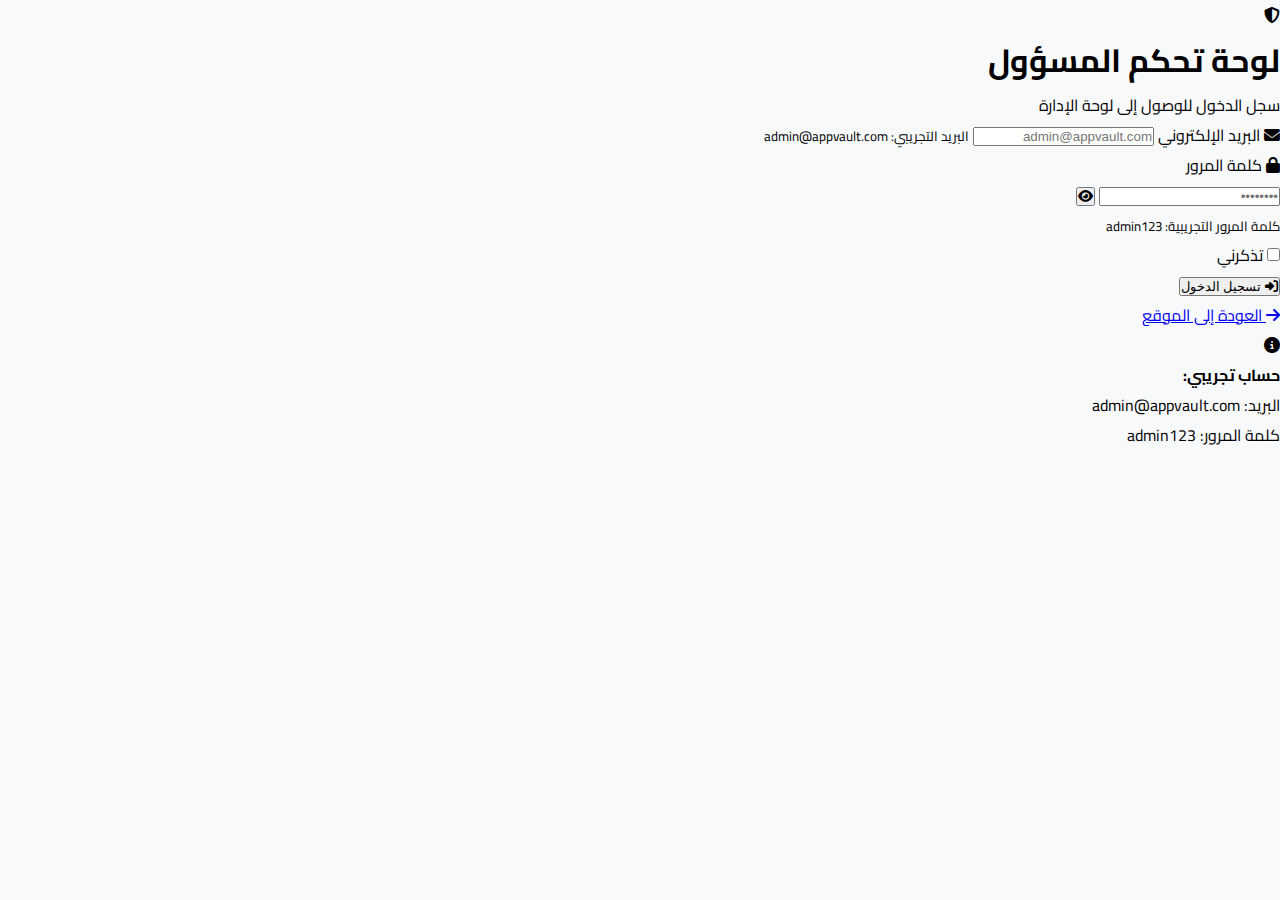
<file: admin-login.html>
<!DOCTYPE html>
<html lang="ar" dir="rtl">
<head>
    <meta charset="UTF-8">
    <meta name="viewport" content="width=device-width, initial-scale=1.0">
    <title>تسجيل دخول المسؤول - AppVault</title>
    <link rel="stylesheet" href="css/style.css">
    <link rel="stylesheet" href="https://cdnjs.cloudflare.com/ajax/libs/font-awesome/6.4.0/css/all.min.css">
    <link href="https://fonts.googleapis.com/css2?family=Cairo:wght@300;400;500;600;700;800&display=swap" rel="stylesheet">
</head>
<body class="admin-body">
    <div class="admin-login-container">
        <div class="admin-login-card">
            <div class="admin-login-header">
                <div class="logo-large">
                    <i class="fas fa-shield-alt"></i>
                </div>
                <h1>لوحة تحكم المسؤول</h1>
                <p>سجل الدخول للوصول إلى لوحة الإدارة</p>
            </div>
            
            <form onsubmit="handleAdminLogin(event)" id="adminLoginForm">
                <div class="form-group">
                    <label><i class="fas fa-envelope"></i> البريد الإلكتروني</label>
                    <input type="email" id="adminEmail" placeholder="admin@appvault.com" required>
                    <small class="hint">البريد التجريبي: admin@appvault.com</small>
                </div>
                
                <div class="form-group">
                    <label><i class="fas fa-lock"></i> كلمة المرور</label>
                    <div class="password-input">
                        <input type="password" id="adminPassword" placeholder="••••••••" required>
                        <button type="button" class="toggle-password" onclick="toggleAdminPassword()">
                            <i class="fas fa-eye"></i>
                        </button>
                    </div>
                    <small class="hint">كلمة المرور التجريبية: admin123</small>
                </div>

                <div class="form-options">
                    <label class="checkbox-label">
                        <input type="checkbox" id="adminRememberMe">
                        <span>تذكرني</span>
                    </label>
                </div>

                <button type="submit" class="btn-primary btn-block">
                    <i class="fas fa-sign-in-alt"></i>
                    تسجيل الدخول
                </button>
            </form>

            <div class="admin-login-footer">
                <a href="index.html"><i class="fas fa-arrow-right"></i> العودة إلى الموقع</a>
            </div>

            <div class="demo-info">
                <i class="fas fa-info-circle"></i>
                <p><strong>حساب تجريبي:</strong></p>
                <p>البريد: admin@appvault.com</p>
                <p>كلمة المرور: admin123</p>
            </div>
        </div>
    </div>

    <script src="js/admin-auth.js"></script>
</body>
</html>
</file>
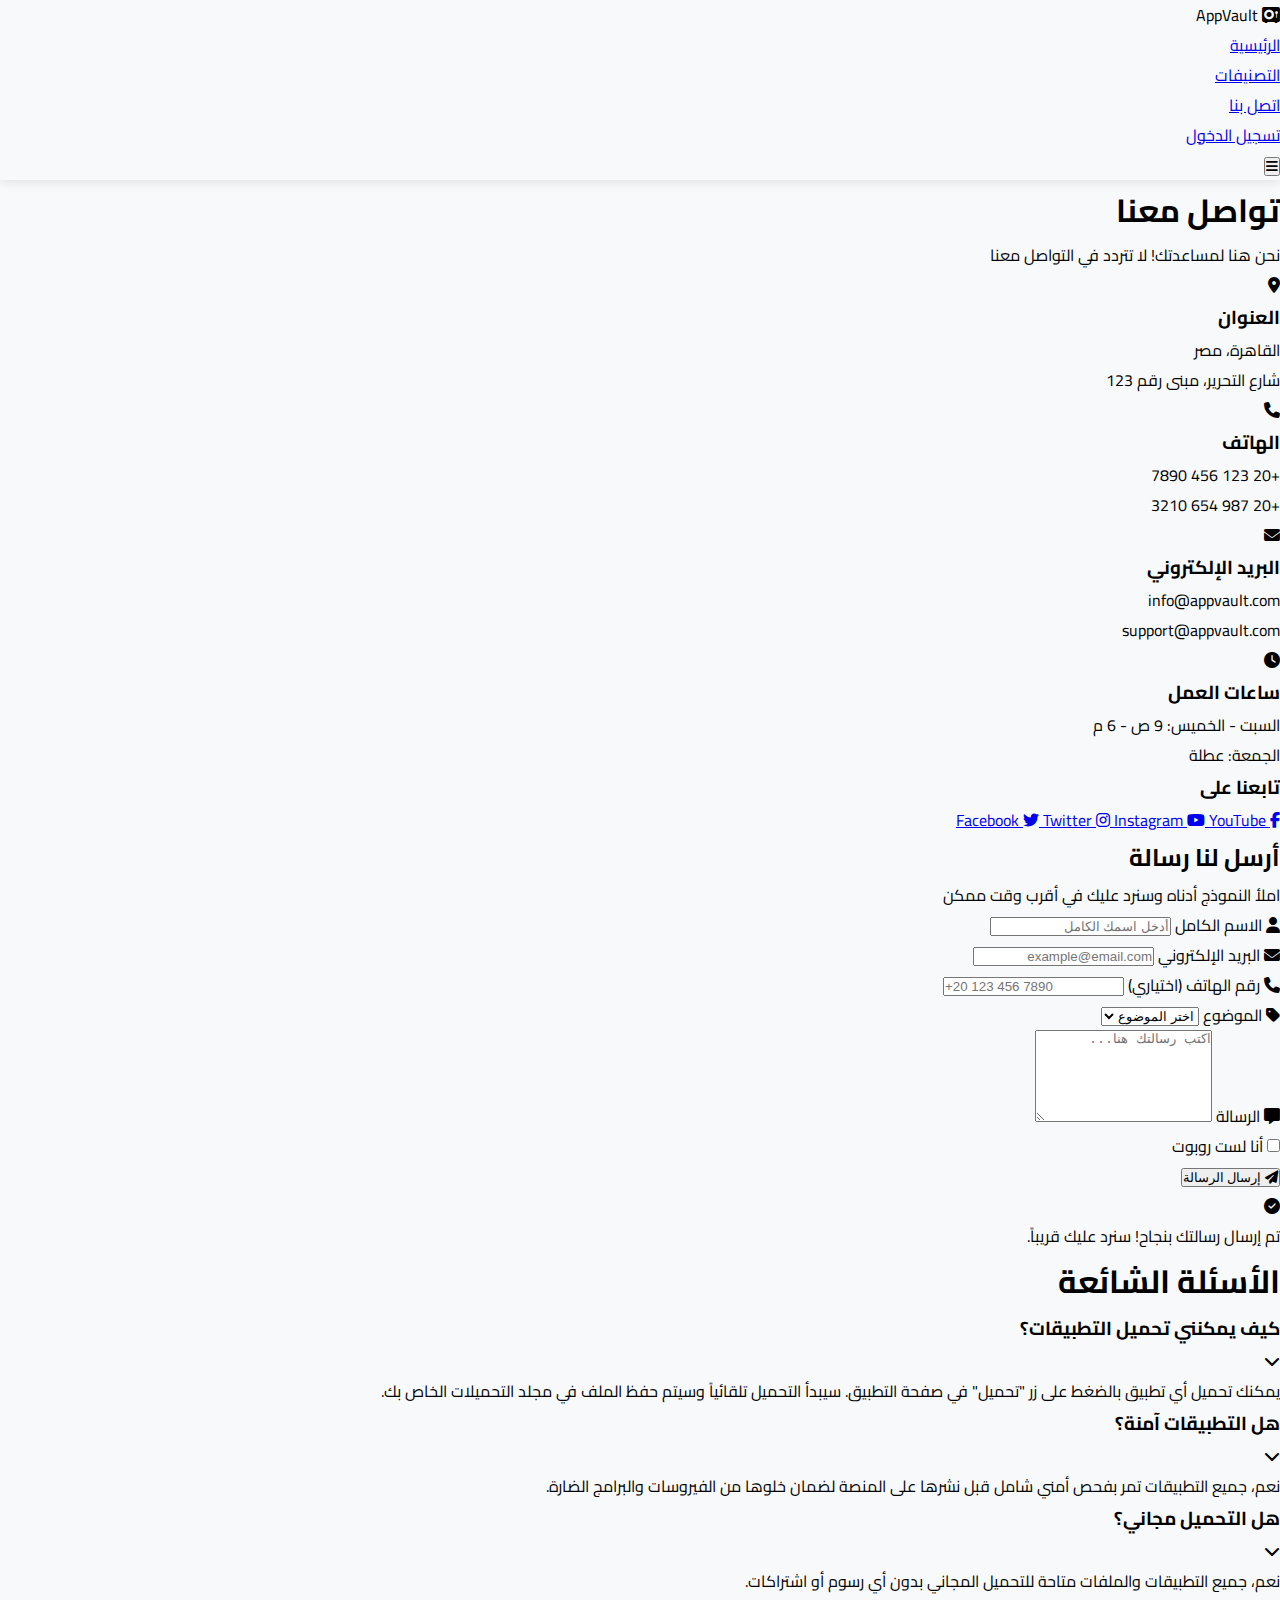
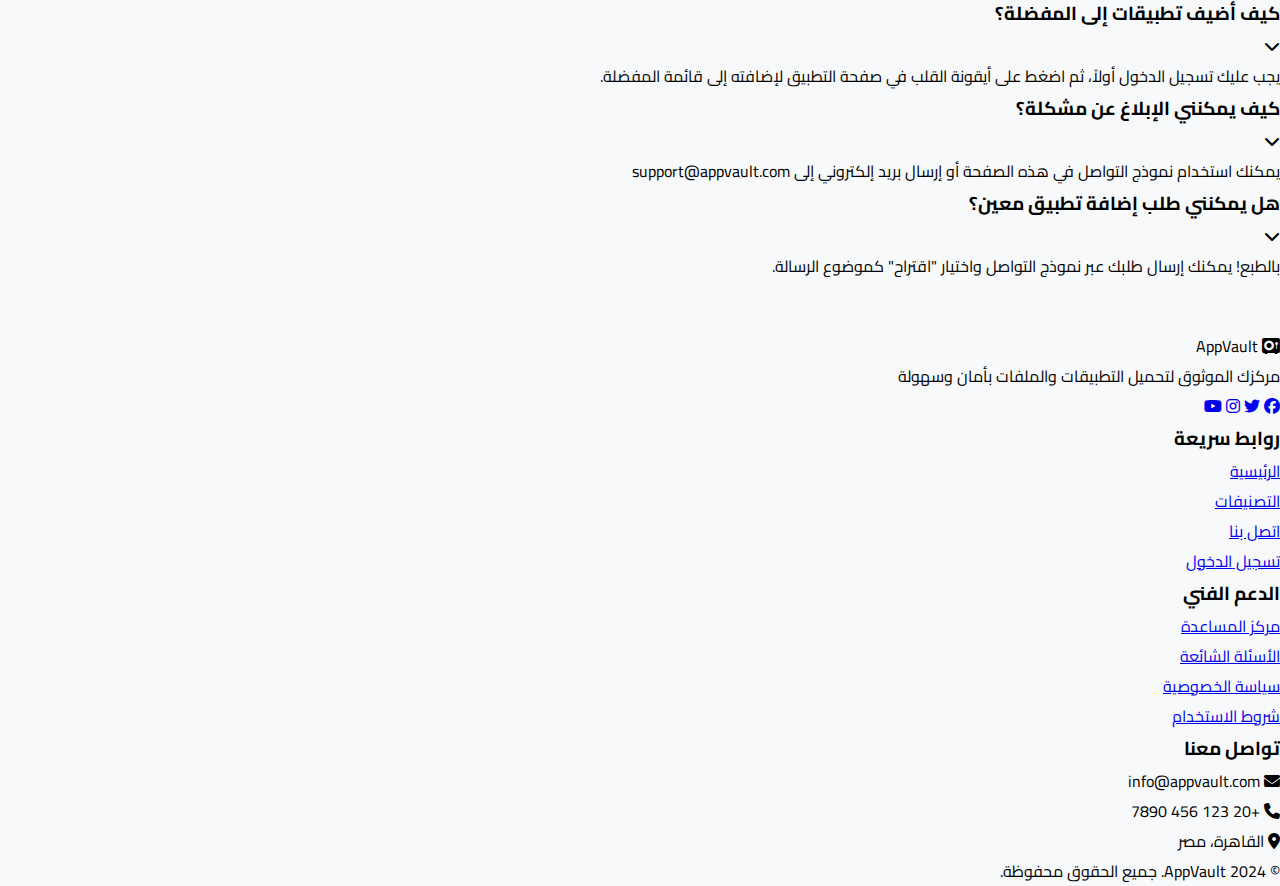
<file: contact.html>
<!DOCTYPE html>
<html lang="ar" dir="rtl">
<head>
    <meta charset="UTF-8">
    <meta name="viewport" content="width=device-width, initial-scale=1.0">
    <title>اتصل بنا - AppVault</title>
    <link rel="stylesheet" href="css/style.css">
    <link rel="stylesheet" href="https://cdnjs.cloudflare.com/ajax/libs/font-awesome/6.4.0/css/all.min.css">
    <link href="https://fonts.googleapis.com/css2?family=Cairo:wght@300;400;500;600;700;800&display=swap" rel="stylesheet">
</head>
<body>
    <!-- Header -->
    <header class="header">
        <nav class="navbar">
            <div class="container">
                <div class="nav-wrapper">
                    <div class="logo">
                        <i class="fas fa-vault"></i>
                        <span>AppVault</span>
                    </div>
                    <ul class="nav-menu" id="navMenu">
                        <li><a href="index.html">الرئيسية</a></li>
                        <li><a href="index.html#categories">التصنيفات</a></li>
                        <li><a href="contact.html" class="active">اتصل بنا</a></li>
                        <li><a href="login.html">تسجيل الدخول</a></li>
                    </ul>
                    <button class="mobile-menu-btn" id="mobileMenuBtn">
                        <i class="fas fa-bars"></i>
                    </button>
                </div>
            </div>
        </nav>
    </header>

    <!-- Contact Hero -->
    <section class="contact-hero">
        <div class="container">
            <h1>تواصل معنا</h1>
            <p>نحن هنا لمساعدتك! لا تتردد في التواصل معنا</p>
        </div>
    </section>

    <!-- Contact Section -->
    <section class="contact-section">
        <div class="container">
            <div class="contact-container">
                <!-- Contact Info -->
                <div class="contact-info-section">
                    <div class="contact-info-card">
                        <i class="fas fa-map-marker-alt"></i>
                        <h3>العنوان</h3>
                        <p>القاهرة، مصر<br>شارع التحرير، مبنى رقم 123</p>
                    </div>
                    <div class="contact-info-card">
                        <i class="fas fa-phone"></i>
                        <h3>الهاتف</h3>
                        <p>+20 123 456 7890<br>+20 987 654 3210</p>
                    </div>
                    <div class="contact-info-card">
                        <i class="fas fa-envelope"></i>
                        <h3>البريد الإلكتروني</h3>
                        <p>info@appvault.com<br>support@appvault.com</p>
                    </div>
                    <div class="contact-info-card">
                        <i class="fas fa-clock"></i>
                        <h3>ساعات العمل</h3>
                        <p>السبت - الخميس: 9 ص - 6 م<br>الجمعة: عطلة</p>
                    </div>
                    <div class="social-section">
                        <h3>تابعنا على</h3>
                        <div class="social-links-large">
                            <a href="#" class="social-btn facebook">
                                <i class="fab fa-facebook-f"></i>
                                <span>Facebook</span>
                            </a>
                            <a href="#" class="social-btn twitter">
                                <i class="fab fa-twitter"></i>
                                <span>Twitter</span>
                            </a>
                            <a href="#" class="social-btn instagram">
                                <i class="fab fa-instagram"></i>
                                <span>Instagram</span>
                            </a>
                            <a href="#" class="social-btn youtube">
                                <i class="fab fa-youtube"></i>
                                <span>YouTube</span>
                            </a>
                        </div>
                    </div>
                </div>

                <!-- Contact Form -->
                <div class="contact-form-section">
                    <h2>أرسل لنا رسالة</h2>
                    <p>املأ النموذج أدناه وسنرد عليك في أقرب وقت ممكن</p>
                    <form onsubmit="handleContactForm(event)" id="contactForm">
                        <div class="form-row">
                            <div class="form-group">
                                <label><i class="fas fa-user"></i> الاسم الكامل</label>
                                <input type="text" id="contactName" placeholder="أدخل اسمك الكامل" required>
                            </div>
                            <div class="form-group">
                                <label><i class="fas fa-envelope"></i> البريد الإلكتروني</label>
                                <input type="email" id="contactEmail" placeholder="example@email.com" required>
                            </div>
                        </div>
                        <div class="form-row">
                            <div class="form-group">
                                <label><i class="fas fa-phone"></i> رقم الهاتف (اختياري)</label>
                                <input type="tel" id="contactPhone" placeholder="+20 123 456 7890">
                            </div>
                            <div class="form-group">
                                <label><i class="fas fa-tag"></i> الموضوع</label>
                                <select id="contactSubject" required>
                                    <option value="">اختر الموضوع</option>
                                    <option value="support">الدعم الفني</option>
                                    <option value="suggestion">اقتراح</option>
                                    <option value="complaint">شكوى</option>
                                    <option value="partnership">شراكة</option>
                                    <option value="other">أخرى</option>
                                </select>
                            </div>
                        </div>
                        <div class="form-group">
                            <label><i class="fas fa-message"></i> الرسالة</label>
                            <textarea id="contactMessage" rows="6" placeholder="اكتب رسالتك هنا..." required></textarea>
                        </div>
                        
                        <!-- CAPTCHA -->
                        <div class="captcha-section">
                            <label class="checkbox-label">
                                <input type="checkbox" id="captcha" required>
                                <span>أنا لست روبوت</span>
                            </label>
                        </div>

                        <button type="submit" class="btn-primary btn-block">
                            <i class="fas fa-paper-plane"></i>
                            إرسال الرسالة
                        </button>
                    </form>
                    <div class="success-message" id="successMessage">
                        <i class="fas fa-check-circle"></i>
                        <p>تم إرسال رسالتك بنجاح! سنرد عليك قريباً.</p>
                    </div>
                </div>
            </div>
        </div>
    </section>

    <!-- FAQ Section -->
    <section class="faq-section">
        <div class="container">
            <h2 class="section-title">الأسئلة الشائعة</h2>
            <div class="faq-grid">
                <div class="faq-item">
                    <div class="faq-question" onclick="toggleFaq(this)">
                        <h3>كيف يمكنني تحميل التطبيقات؟</h3>
                        <i class="fas fa-chevron-down"></i>
                    </div>
                    <div class="faq-answer">
                        <p>يمكنك تحميل أي تطبيق بالضغط على زر "تحميل" في صفحة التطبيق. سيبدأ التحميل تلقائياً وسيتم حفظ الملف في مجلد التحميلات الخاص بك.</p>
                    </div>
                </div>
                <div class="faq-item">
                    <div class="faq-question" onclick="toggleFaq(this)">
                        <h3>هل التطبيقات آمنة؟</h3>
                        <i class="fas fa-chevron-down"></i>
                    </div>
                    <div class="faq-answer">
                        <p>نعم، جميع التطبيقات تمر بفحص أمني شامل قبل نشرها على المنصة لضمان خلوها من الفيروسات والبرامج الضارة.</p>
                    </div>
                </div>
                <div class="faq-item">
                    <div class="faq-question" onclick="toggleFaq(this)">
                        <h3>هل التحميل مجاني؟</h3>
                        <i class="fas fa-chevron-down"></i>
                    </div>
                    <div class="faq-answer">
                        <p>نعم، جميع التطبيقات والملفات متاحة للتحميل المجاني بدون أي رسوم أو اشتراكات.</p>
                    </div>
                </div>
                <div class="faq-item">
                    <div class="faq-question" onclick="toggleFaq(this)">
                        <h3>كيف أضيف تطبيقات إلى المفضلة؟</h3>
                        <i class="fas fa-chevron-down"></i>
                    </div>
                    <div class="faq-answer">
                        <p>يجب عليك تسجيل الدخول أولاً، ثم اضغط على أيقونة القلب في صفحة التطبيق لإضافته إلى قائمة المفضلة.</p>
                    </div>
                </div>
                <div class="faq-item">
                    <div class="faq-question" onclick="toggleFaq(this)">
                        <h3>كيف يمكنني الإبلاغ عن مشكلة؟</h3>
                        <i class="fas fa-chevron-down"></i>
                    </div>
                    <div class="faq-answer">
                        <p>يمكنك استخدام نموذج التواصل في هذه الصفحة أو إرسال بريد إلكتروني إلى support@appvault.com</p>
                    </div>
                </div>
                <div class="faq-item">
                    <div class="faq-question" onclick="toggleFaq(this)">
                        <h3>هل يمكنني طلب إضافة تطبيق معين؟</h3>
                        <i class="fas fa-chevron-down"></i>
                    </div>
                    <div class="faq-answer">
                        <p>بالطبع! يمكنك إرسال طلبك عبر نموذج التواصل واختيار "اقتراح" كموضوع الرسالة.</p>
                    </div>
                </div>
            </div>
        </div>
    </section>

    <!-- Footer -->
    <footer class="footer">
        <div class="container">
            <div class="footer-content">
                <div class="footer-section">
                    <div class="logo">
                        <i class="fas fa-vault"></i>
                        <span>AppVault</span>
                    </div>
                    <p>مركزك الموثوق لتحميل التطبيقات والملفات بأمان وسهولة</p>
                    <div class="social-links">
                        <a href="#"><i class="fab fa-facebook"></i></a>
                        <a href="#"><i class="fab fa-twitter"></i></a>
                        <a href="#"><i class="fab fa-instagram"></i></a>
                        <a href="#"><i class="fab fa-youtube"></i></a>
                    </div>
                </div>
                <div class="footer-section">
                    <h3>روابط سريعة</h3>
                    <ul>
                        <li><a href="index.html">الرئيسية</a></li>
                        <li><a href="index.html#categories">التصنيفات</a></li>
                        <li><a href="contact.html">اتصل بنا</a></li>
                        <li><a href="login.html">تسجيل الدخول</a></li>
                    </ul>
                </div>
                <div class="footer-section">
                    <h3>الدعم الفني</h3>
                    <ul>
                        <li><a href="contact.html">مركز المساعدة</a></li>
                        <li><a href="#">الأسئلة الشائعة</a></li>
                        <li><a href="#">سياسة الخصوصية</a></li>
                        <li><a href="#">شروط الاستخدام</a></li>
                    </ul>
                </div>
                <div class="footer-section">
                    <h3>تواصل معنا</h3>
                    <ul class="contact-info">
                        <li><i class="fas fa-envelope"></i> info@appvault.com</li>
                        <li><i class="fas fa-phone"></i> +20 123 456 7890</li>
                        <li><i class="fas fa-map-marker-alt"></i> القاهرة، مصر</li>
                    </ul>
                </div>
            </div>
            <div class="footer-bottom">
                <p>&copy; 2024 AppVault. جميع الحقوق محفوظة.</p>
            </div>
        </div>
    </footer>

    <script src="js/contact.js"></script>
</body>
</html>
</file>
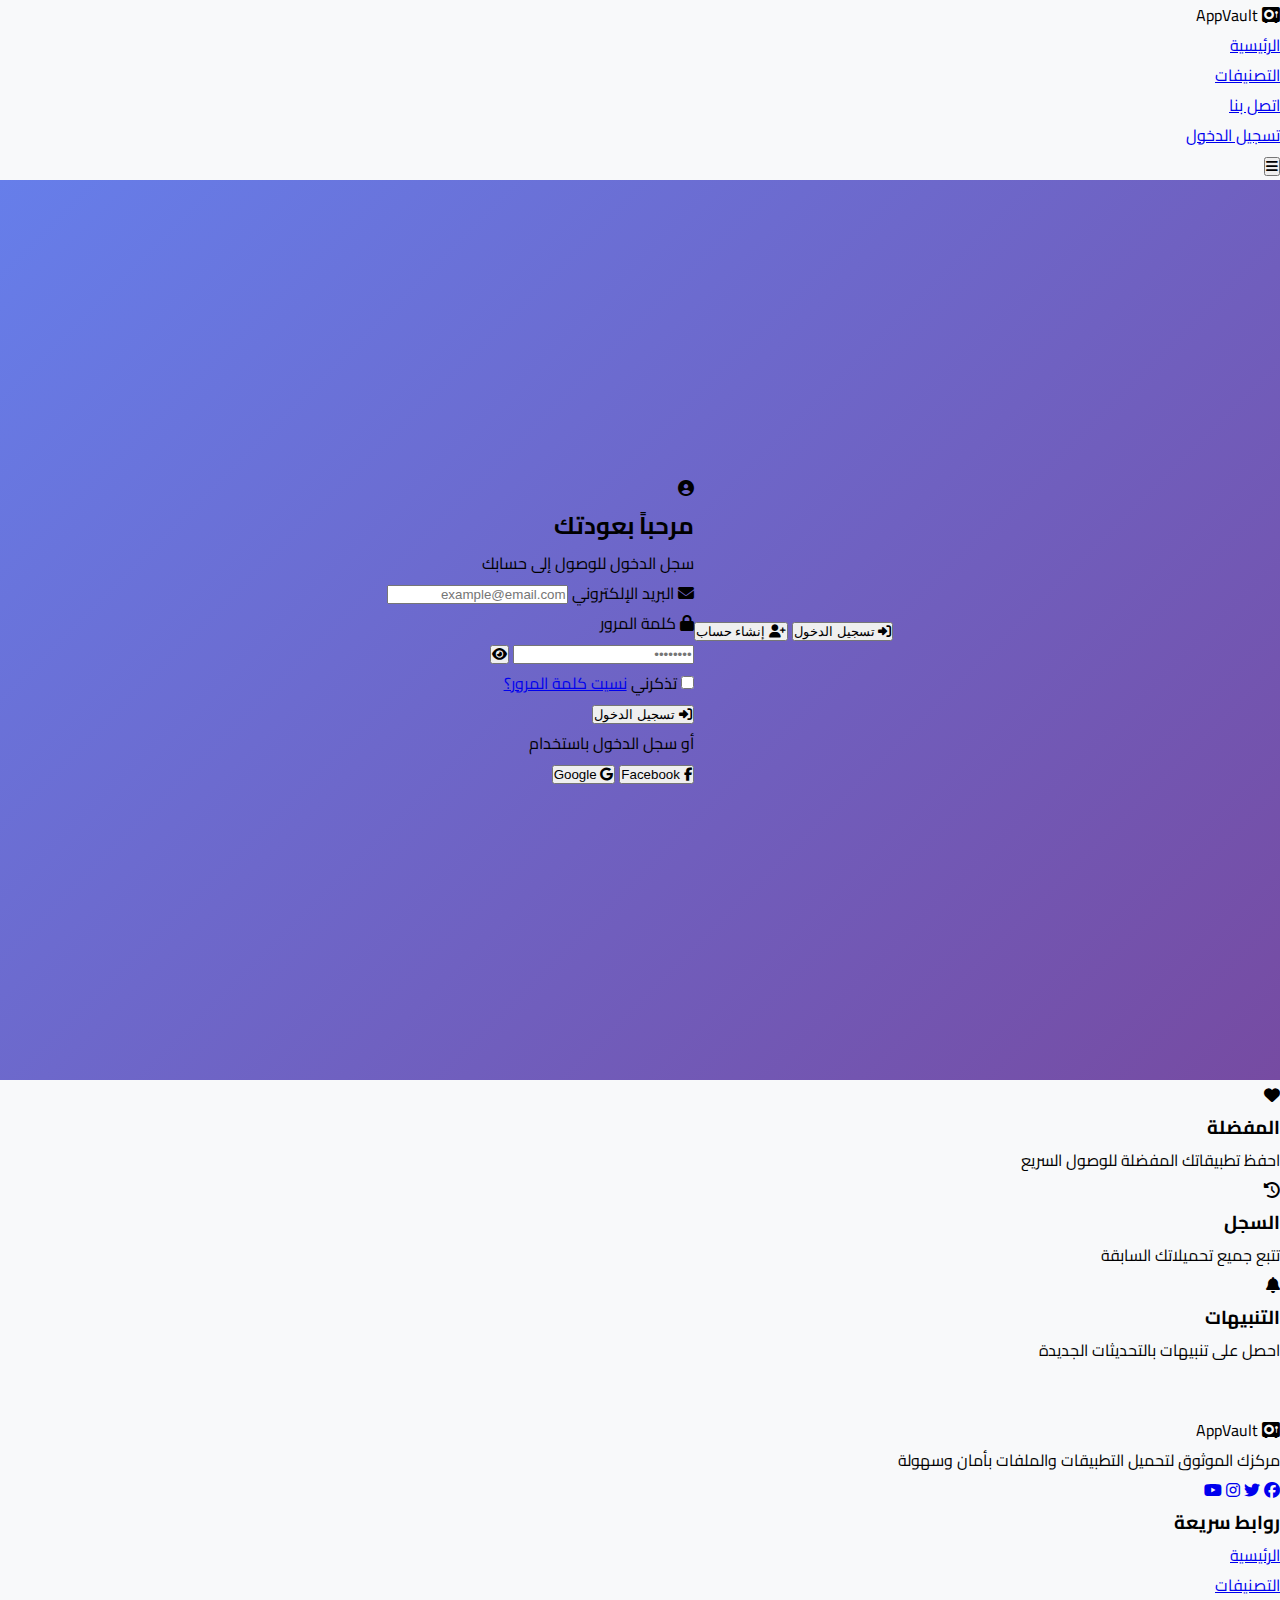
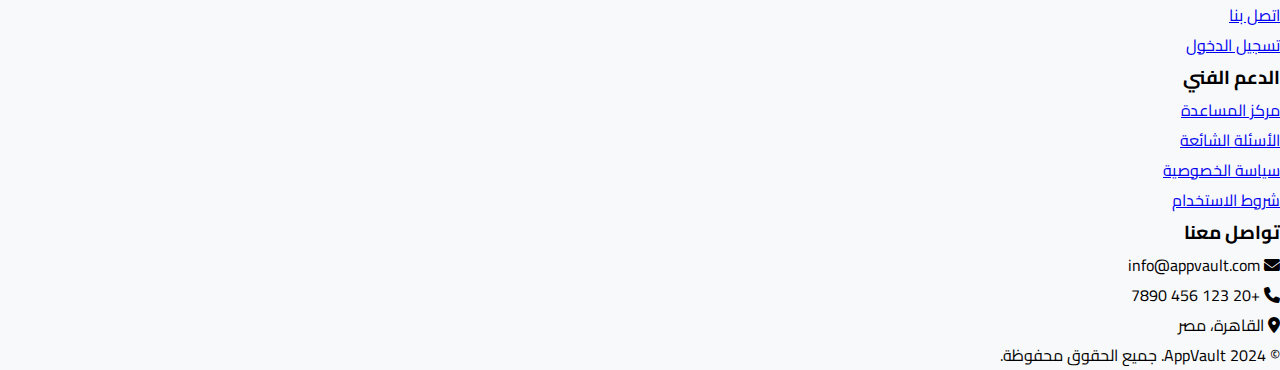
<file: login.html>
<!DOCTYPE html>
<html lang="ar" dir="rtl">
<head>
    <meta charset="UTF-8">
    <meta name="viewport" content="width=device-width, initial-scale=1.0">
    <title>تسجيل الدخول - AppVault</title>
    <link rel="stylesheet" href="css/style.css">
    <link rel="stylesheet" href="https://cdnjs.cloudflare.com/ajax/libs/font-awesome/6.4.0/css/all.min.css">
    <link href="https://fonts.googleapis.com/css2?family=Cairo:wght@300;400;500;600;700;800&display=swap" rel="stylesheet">
</head>
<body>
    <!-- Header -->
    <header class="header">
        <nav class="navbar">
            <div class="container">
                <div class="nav-wrapper">
                    <div class="logo">
                        <i class="fas fa-vault"></i>
                        <span>AppVault</span>
                    </div>
                    <ul class="nav-menu" id="navMenu">
                        <li><a href="index.html">الرئيسية</a></li>
                        <li><a href="index.html#categories">التصنيفات</a></li>
                        <li><a href="contact.html">اتصل بنا</a></li>
                        <li><a href="login.html" class="active">تسجيل الدخول</a></li>
                    </ul>
                    <button class="mobile-menu-btn" id="mobileMenuBtn">
                        <i class="fas fa-bars"></i>
                    </button>
                </div>
            </div>
        </nav>
    </header>

    <!-- Login Section -->
    <section class="auth-section">
        <div class="container">
            <div class="auth-container">
                <div class="auth-tabs">
                    <button class="auth-tab active" onclick="switchTab('login')">
                        <i class="fas fa-sign-in-alt"></i>
                        تسجيل الدخول
                    </button>
                    <button class="auth-tab" onclick="switchTab('register')">
                        <i class="fas fa-user-plus"></i>
                        إنشاء حساب
                    </button>
                </div>

                <!-- Login Form -->
                <div class="auth-form" id="loginForm">
                    <div class="form-header">
                        <i class="fas fa-user-circle"></i>
                        <h2>مرحباً بعودتك</h2>
                        <p>سجل الدخول للوصول إلى حسابك</p>
                    </div>
                    <form onsubmit="handleLogin(event)">
                        <div class="form-group">
                            <label><i class="fas fa-envelope"></i> البريد الإلكتروني</label>
                            <input type="email" id="loginEmail" placeholder="example@email.com" required>
                        </div>
                        <div class="form-group">
                            <label><i class="fas fa-lock"></i> كلمة المرور</label>
                            <div class="password-input">
                                <input type="password" id="loginPassword" placeholder="••••••••" required>
                                <button type="button" class="toggle-password" onclick="togglePassword('loginPassword')">
                                    <i class="fas fa-eye"></i>
                                </button>
                            </div>
                        </div>
                        <div class="form-options">
                            <label class="checkbox-label">
                                <input type="checkbox" id="rememberMe">
                                <span>تذكرني</span>
                            </label>
                            <a href="#" class="forgot-link">نسيت كلمة المرور؟</a>
                        </div>
                        <button type="submit" class="btn-primary btn-block">
                            <i class="fas fa-sign-in-alt"></i>
                            تسجيل الدخول
                        </button>
                    </form>
                    <div class="auth-divider">
                        <span>أو سجل الدخول باستخدام</span>
                    </div>
                    <div class="social-login">
                        <button class="social-btn facebook">
                            <i class="fab fa-facebook-f"></i>
                            Facebook
                        </button>
                        <button class="social-btn google">
                            <i class="fab fa-google"></i>
                            Google
                        </button>
                    </div>
                </div>

                <!-- Register Form -->
                <div class="auth-form" id="registerForm" style="display: none;">
                    <div class="form-header">
                        <i class="fas fa-user-plus"></i>
                        <h2>إنشاء حساب جديد</h2>
                        <p>انضم إلينا واستمتع بمميزات حصرية</p>
                    </div>
                    <form onsubmit="handleRegister(event)">
                        <div class="form-group">
                            <label><i class="fas fa-user"></i> الاسم الكامل</label>
                            <input type="text" id="registerName" placeholder="أدخل اسمك الكامل" required>
                        </div>
                        <div class="form-group">
                            <label><i class="fas fa-envelope"></i> البريد الإلكتروني</label>
                            <input type="email" id="registerEmail" placeholder="example@email.com" required>
                        </div>
                        <div class="form-group">
                            <label><i class="fas fa-lock"></i> كلمة المرور</label>
                            <div class="password-input">
                                <input type="password" id="registerPassword" placeholder="••••••••" required>
                                <button type="button" class="toggle-password" onclick="togglePassword('registerPassword')">
                                    <i class="fas fa-eye"></i>
                                </button>
                            </div>
                            <small class="hint">يجب أن تحتوي على 8 أحرف على الأقل</small>
                        </div>
                        <div class="form-group">
                            <label><i class="fas fa-lock"></i> تأكيد كلمة المرور</label>
                            <div class="password-input">
                                <input type="password" id="confirmPassword" placeholder="••••••••" required>
                                <button type="button" class="toggle-password" onclick="togglePassword('confirmPassword')">
                                    <i class="fas fa-eye"></i>
                                </button>
                            </div>
                        </div>
                        <div class="form-options">
                            <label class="checkbox-label">
                                <input type="checkbox" id="agreeTerms" required>
                                <span>أوافق على <a href="#">الشروط والأحكام</a></span>
                            </label>
                        </div>
                        <button type="submit" class="btn-primary btn-block">
                            <i class="fas fa-user-plus"></i>
                            إنشاء حساب
                        </button>
                    </form>
                    <div class="auth-divider">
                        <span>أو سجل باستخدام</span>
                    </div>
                    <div class="social-login">
                        <button class="social-btn facebook">
                            <i class="fab fa-facebook-f"></i>
                            Facebook
                        </button>
                        <button class="social-btn google">
                            <i class="fab fa-google"></i>
                            Google
                        </button>
                    </div>
                </div>
            </div>

            <!-- Features -->
            <div class="auth-features">
                <div class="feature-item">
                    <i class="fas fa-heart"></i>
                    <h3>المفضلة</h3>
                    <p>احفظ تطبيقاتك المفضلة للوصول السريع</p>
                </div>
                <div class="feature-item">
                    <i class="fas fa-history"></i>
                    <h3>السجل</h3>
                    <p>تتبع جميع تحميلاتك السابقة</p>
                </div>
                <div class="feature-item">
                    <i class="fas fa-bell"></i>
                    <h3>التنبيهات</h3>
                    <p>احصل على تنبيهات بالتحديثات الجديدة</p>
                </div>
            </div>
        </div>
    </section>

    <!-- Footer -->
    <footer class="footer">
        <div class="container">
            <div class="footer-content">
                <div class="footer-section">
                    <div class="logo">
                        <i class="fas fa-vault"></i>
                        <span>AppVault</span>
                    </div>
                    <p>مركزك الموثوق لتحميل التطبيقات والملفات بأمان وسهولة</p>
                    <div class="social-links">
                        <a href="#"><i class="fab fa-facebook"></i></a>
                        <a href="#"><i class="fab fa-twitter"></i></a>
                        <a href="#"><i class="fab fa-instagram"></i></a>
                        <a href="#"><i class="fab fa-youtube"></i></a>
                    </div>
                </div>
                <div class="footer-section">
                    <h3>روابط سريعة</h3>
                    <ul>
                        <li><a href="index.html">الرئيسية</a></li>
                        <li><a href="index.html#categories">التصنيفات</a></li>
                        <li><a href="contact.html">اتصل بنا</a></li>
                        <li><a href="login.html">تسجيل الدخول</a></li>
                    </ul>
                </div>
                <div class="footer-section">
                    <h3>الدعم الفني</h3>
                    <ul>
                        <li><a href="contact.html">مركز المساعدة</a></li>
                        <li><a href="#">الأسئلة الشائعة</a></li>
                        <li><a href="#">سياسة الخصوصية</a></li>
                        <li><a href="#">شروط الاستخدام</a></li>
                    </ul>
                </div>
                <div class="footer-section">
                    <h3>تواصل معنا</h3>
                    <ul class="contact-info">
                        <li><i class="fas fa-envelope"></i> info@appvault.com</li>
                        <li><i class="fas fa-phone"></i> +20 123 456 7890</li>
                        <li><i class="fas fa-map-marker-alt"></i> القاهرة، مصر</li>
                    </ul>
                </div>
            </div>
            <div class="footer-bottom">
                <p>&copy; 2024 AppVault. جميع الحقوق محفوظة.</p>
            </div>
        </div>
    </footer>

    <script src="js/auth.js"></script>
</body>
</html>
</file>
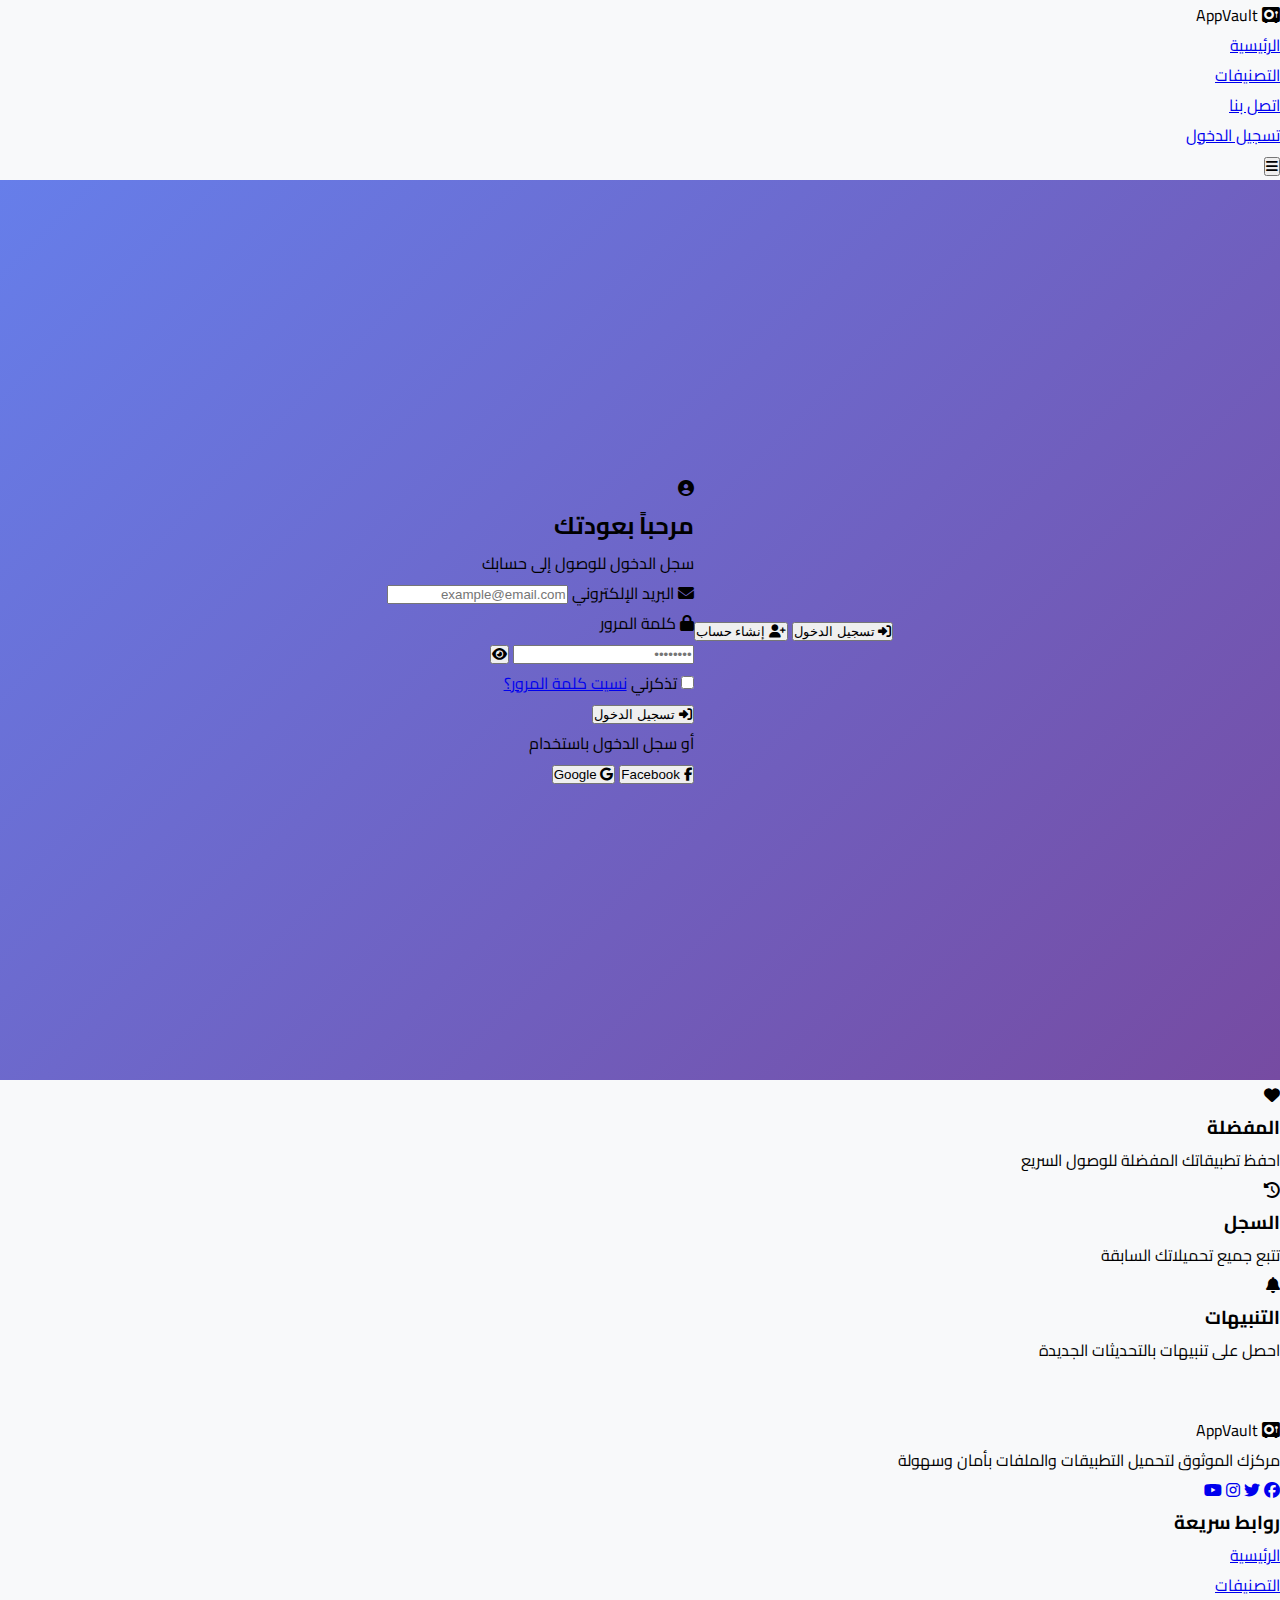
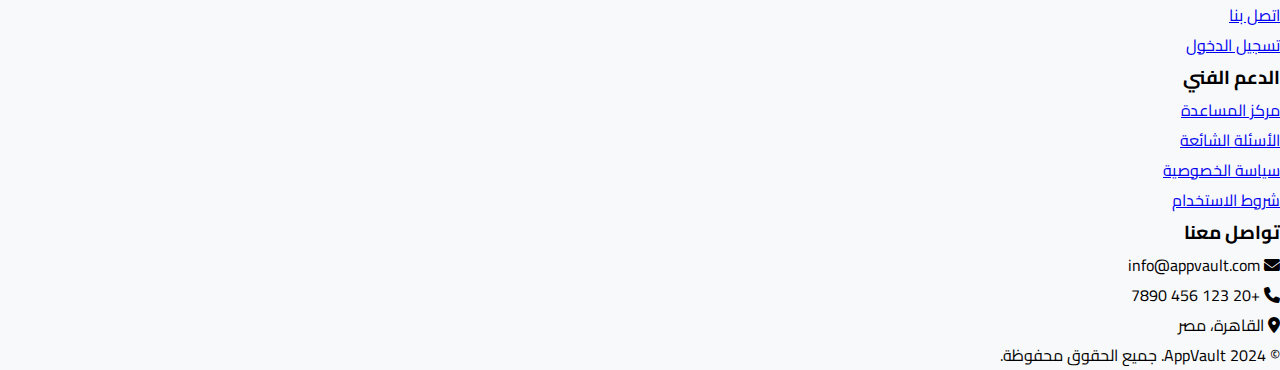
<file: user-profile.html>
<!DOCTYPE html>
<html lang="ar" dir="rtl">
<head>
    <meta charset="UTF-8">
    <meta name="viewport" content="width=device-width, initial-scale=1.0">
    <title>ملفي الشخصي - AppVault</title>
    <link rel="stylesheet" href="css/style.css">
    <link rel="stylesheet" href="https://cdnjs.cloudflare.com/ajax/libs/font-awesome/6.4.0/css/all.min.css">
    <link href="https://fonts.googleapis.com/css2?family=Cairo:wght@300;400;500;600;700;800&display=swap" rel="stylesheet">
</head>
<body>
    <!-- Header -->
    <header class="header">
        <nav class="navbar">
            <div class="container">
                <div class="nav-wrapper">
                    <div class="logo">
                        <i class="fas fa-vault"></i>
                        <span>AppVault</span>
                    </div>
                    <ul class="nav-menu" id="navMenu">
                        <li><a href="index.html">الرئيسية</a></li>
                        <li><a href="index.html#categories">التصنيفات</a></li>
                        <li><a href="contact.html">اتصل بنا</a></li>
                        <li><a href="user-profile.html" class="active">حسابي</a></li>
                        <li><a href="#" onclick="logout()">تسجيل الخروج</a></li>
                    </ul>
                    <button class="mobile-menu-btn" id="mobileMenuBtn">
                        <i class="fas fa-bars"></i>
                    </button>
                </div>
            </div>
        </nav>
    </header>

    <!-- Profile Section -->
    <section class="profile-section">
        <div class="container">
            <div class="profile-container">
                <!-- Sidebar -->
                <div class="profile-sidebar">
                    <div class="profile-card">
                        <div class="profile-avatar">
                            <i class="fas fa-user-circle"></i>
                        </div>
                        <h3 id="userName">اسم المستخدم</h3>
                        <p id="userEmail">user@email.com</p>
                        <div class="profile-stats">
                            <div class="stat">
                                <strong id="userDownloads">0</strong>
                                <span>التحميلات</span>
                            </div>
                            <div class="stat">
                                <strong id="userFavorites">0</strong>
                                <span>المفضلة</span>
                            </div>
                            <div class="stat">
                                <strong id="userReviews">0</strong>
                                <span>التقييمات</span>
                            </div>
                        </div>
                    </div>
                    <div class="profile-menu">
                        <button class="menu-item active" onclick="showSection('favorites')">
                            <i class="fas fa-heart"></i>
                            المفضلة
                        </button>
                        <button class="menu-item" onclick="showSection('downloads')">
                            <i class="fas fa-download"></i>
                            سجل التحميلات
                        </button>
                        <button class="menu-item" onclick="showSection('reviews')">
                            <i class="fas fa-star"></i>
                            تقييماتي
                        </button>
                        <button class="menu-item" onclick="showSection('settings')">
                            <i class="fas fa-cog"></i>
                            الإعدادات
                        </button>
                    </div>
                </div>

                <!-- Main Content -->
                <div class="profile-content">
                    <!-- Favorites Section -->
                    <div class="content-section" id="favoritesSection">
                        <div class="section-header">
                            <h2><i class="fas fa-heart"></i> المفضلة</h2>
                            <p>التطبيقات والملفات المفضلة لديك</p>
                        </div>
                        <div class="apps-grid" id="favoritesGrid">
                            <!-- Favorites will be loaded dynamically -->
                        </div>
                        <div class="empty-state" id="emptyFavorites">
                            <i class="fas fa-heart-broken"></i>
                            <h3>لا توجد مفضلة</h3>
                            <p>لم تقم بإضافة أي تطبيقات إلى المفضلة بعد</p>
                            <a href="index.html" class="btn-primary">استكشف التطبيقات</a>
                        </div>
                    </div>

                    <!-- Downloads Section -->
                    <div class="content-section" id="downloadsSection" style="display: none;">
                        <div class="section-header">
                            <h2><i class="fas fa-download"></i> سجل التحميلات</h2>
                            <p>جميع التطبيقات والملفات التي قمت بتحميلها</p>
                        </div>
                        <div class="downloads-list" id="downloadsList">
                            <!-- Downloads will be loaded dynamically -->
                        </div>
                        <div class="empty-state" id="emptyDownloads">
                            <i class="fas fa-download"></i>
                            <h3>لا توجد تحميلات</h3>
                            <p>لم تقم بتحميل أي تطبيقات بعد</p>
                            <a href="index.html" class="btn-primary">تصفح التطبيقات</a>
                        </div>
                    </div>

                    <!-- Reviews Section -->
                    <div class="content-section" id="reviewsSection" style="display: none;">
                        <div class="section-header">
                            <h2><i class="fas fa-star"></i> تقييماتي</h2>
                            <p>التقييمات والمراجعات التي كتبتها</p>
                        </div>
                        <div class="user-reviews-list" id="userReviewsList">
                            <!-- Reviews will be loaded dynamically -->
                        </div>
                        <div class="empty-state" id="emptyReviews">
                            <i class="fas fa-star-half-alt"></i>
                            <h3>لا توجد تقييمات</h3>
                            <p>لم تقم بكتابة أي تقييمات بعد</p>
                            <a href="index.html" class="btn-primary">قيّم التطبيقات</a>
                        </div>
                    </div>

                    <!-- Settings Section -->
                    <div class="content-section" id="settingsSection" style="display: none;">
                        <div class="section-header">
                            <h2><i class="fas fa-cog"></i> الإعدادات</h2>
                            <p>إدارة معلومات حسابك وتفضيلاتك</p>
                        </div>
                        <div class="settings-form">
                            <form onsubmit="updateProfile(event)">
                                <div class="settings-group">
                                    <h3><i class="fas fa-user"></i> المعلومات الشخصية</h3>
                                    <div class="form-group">
                                        <label>الاسم الكامل</label>
                                        <input type="text" id="settingsName" required>
                                    </div>
                                    <div class="form-group">
                                        <label>البريد الإلكتروني</label>
                                        <input type="email" id="settingsEmail" required>
                                    </div>
                                    <div class="form-group">
                                        <label>رقم الهاتف (اختياري)</label>
                                        <input type="tel" id="settingsPhone">
                                    </div>
                                </div>

                                <div class="settings-group">
                                    <h3><i class="fas fa-lock"></i> تغيير كلمة المرور</h3>
                                    <div class="form-group">
                                        <label>كلمة المرور الحالية</label>
                                        <input type="password" id="currentPassword">
                                    </div>
                                    <div class="form-group">
                                        <label>كلمة المرور الجديدة</label>
                                        <input type="password" id="newPassword">
                                    </div>
                                    <div class="form-group">
                                        <label>تأكيد كلمة المرور الجديدة</label>
                                        <input type="password" id="confirmNewPassword">
                                    </div>
                                </div>

                                <div class="settings-group">
                                    <h3><i class="fas fa-bell"></i> الإشعارات</h3>
                                    <label class="switch-label">
                                        <input type="checkbox" id="emailNotifications" checked>
                                        <span>إشعارات البريد الإلكتروني</span>
                                    </label>
                                    <label class="switch-label">
                                        <input type="checkbox" id="updateNotifications" checked>
                                        <span>إشعارات التحديثات</span>
                                    </label>
                                    <label class="switch-label">
                                        <input type="checkbox" id="newsNotifications">
                                        <span>النشرة الإخبارية</span>
                                    </label>
                                </div>

                                <button type="submit" class="btn-primary">
                                    <i class="fas fa-save"></i>
                                    حفظ التغييرات
                                </button>
                            </form>
                        </div>
                    </div>
                </div>
            </div>
        </div>
    </section>

    <!-- Footer -->
    <footer class="footer">
        <div class="container">
            <div class="footer-content">
                <div class="footer-section">
                    <div class="logo">
                        <i class="fas fa-vault"></i>
                        <span>AppVault</span>
                    </div>
                    <p>مركزك الموثوق لتحميل التطبيقات والملفات بأمان وسهولة</p>
                    <div class="social-links">
                        <a href="#"><i class="fab fa-facebook"></i></a>
                        <a href="#"><i class="fab fa-twitter"></i></a>
                        <a href="#"><i class="fab fa-instagram"></i></a>
                        <a href="#"><i class="fab fa-youtube"></i></a>
                    </div>
                </div>
                <div class="footer-section">
                    <h3>روابط سريعة</h3>
                    <ul>
                        <li><a href="index.html">الرئيسية</a></li>
                        <li><a href="index.html#categories">التصنيفات</a></li>
                        <li><a href="contact.html">اتصل بنا</a></li>
                        <li><a href="login.html">تسجيل الدخول</a></li>
                    </ul>
                </div>
                <div class="footer-section">
                    <h3>الدعم الفني</h3>
                    <ul>
                        <li><a href="contact.html">مركز المساعدة</a></li>
                        <li><a href="#">الأسئلة الشائعة</a></li>
                        <li><a href="#">سياسة الخصوصية</a></li>
                        <li><a href="#">شروط الاستخدام</a></li>
                    </ul>
                </div>
                <div class="footer-section">
                    <h3>تواصل معنا</h3>
                    <ul class="contact-info">
                        <li><i class="fas fa-envelope"></i> info@appvault.com</li>
                        <li><i class="fas fa-phone"></i> +20 123 456 7890</li>
                        <li><i class="fas fa-map-marker-alt"></i> القاهرة، مصر</li>
                    </ul>
                </div>
            </div>
            <div class="footer-bottom">
                <p>&copy; 2024 AppVault. جميع الحقوق محفوظة.</p>
            </div>
        </div>
    </footer>

    <script src="js/data.js"></script>
    <script src="js/user-profile.js"></script>
</body>
</html>
</file>
<file: css/style.css>
/* Global Styles */
* {
    margin: 0;
    padding: 0;
    box-sizing: border-box;
}

body {
    font-family: 'Cairo', sans-serif;
    background-color: #f8f9fa;
    overflow-x: hidden;
}

/* Navbar Styles */
.navbar {
    box-shadow: 0 2px 10px rgba(0, 0, 0, 0.1);
}

.navbar-brand {
    font-size: 1.5rem;
}

/* Hero Section */
.hero-section {
    background: linear-gradient(135deg, #667eea 0%, #764ba2 100%);
    color: white;
    min-height: 400px;
}

.hero-image {
    animation: float 3s ease-in-out infinite;
}

@keyframes float {
    0%, 100% {
        transform: translateY(0px);
    }
    50% {
        transform: translateY(-20px);
    }
}

.search-container {
    max-width: 600px;
}

.search-container .form-control {
    border-radius: 50px 0 0 50px;
    border: none;
    padding: 12px 25px;
}

.search-container .btn {
    border-radius: 0 50px 50px 0;
    padding: 12px 30px;
}

/* Stats Section */
.stats-section {
    border-bottom: 1px solid #dee2e6;
}

.stat-card {
    padding: 20px;
    transition: transform 0.3s ease;
}

.stat-card:hover {
    transform: translateY(-5px);
}

/* Section Title */
.section-title {
    font-size: 2rem;
    font-weight: 700;
    position: relative;
    display: inline-block;
}

/* Categories */
.category-card {
    background: white;
    border-radius: 15px;
    padding: 25px;
    text-align: center;
    cursor: pointer;
    transition: all 0.3s ease;
    box-shadow: 0 2px 10px rgba(0, 0, 0, 0.05);
    border: 2px solid transparent;
}

.category-card:hover {
    transform: translateY(-5px);
    box-shadow: 0 5px 20px rgba(0, 0, 0, 0.1);
    border-color: #667eea;
}

.category-icon {
    font-size: 3rem;
    margin-bottom: 15px;
    background: linear-gradient(135deg, #667eea 0%, #764ba2 100%);
    -webkit-background-clip: text;
    -webkit-text-fill-color: transparent;
}

.category-name {
    font-weight: 600;
    font-size: 1.1rem;
    margin-bottom: 5px;
}

.category-count {
    color: #6c757d;
    font-size: 0.9rem;
}

/* App Card */
.app-card {
    background: white;
    border-radius: 15px;
    overflow: hidden;
    transition: all 0.3s ease;
    box-shadow: 0 2px 10px rgba(0, 0, 0, 0.05);
    border: 1px solid #e9ecef;
    height: 100%;
}

.app-card:hover {
    transform: translateY(-5px);
    box-shadow: 0 5px 25px rgba(0, 0, 0, 0.15);
}

.app-icon {
    width: 80px;
    height: 80px;
    border-radius: 18px;
    object-fit: cover;
    box-shadow: 0 2px 8px rgba(0, 0, 0, 0.1);
}

.app-title {
    font-weight: 600;
    font-size: 1.1rem;
    color: #212529;
    margin-bottom: 5px;
}

.app-developer {
    color: #6c757d;
    font-size: 0.9rem;
    margin-bottom: 10px;
}

.app-description {
    color: #495057;
    font-size: 0.9rem;
    margin-bottom: 15px;
    display: -webkit-box;
    -webkit-line-clamp: 2;
    -webkit-box-orient: vertical;
    overflow: hidden;
}

.app-rating {
    display: flex;
    align-items: center;
    gap: 5px;
    font-size: 0.9rem;
}

.app-rating .stars {
    color: #ffc107;
}

.app-downloads {
    color: #6c757d;
    font-size: 0.85rem;
}

.badge-category {
    background: linear-gradient(135deg, #667eea 0%, #764ba2 100%);
    color: white;
    padding: 5px 12px;
    border-radius: 20px;
    font-size: 0.8rem;
    font-weight: 500;
}

/* Buttons */
.btn-download {
    background: linear-gradient(135deg, #667eea 0%, #764ba2 100%);
    border: none;
    color: white;
    padding: 10px 25px;
    border-radius: 50px;
    font-weight: 600;
    transition: all 0.3s ease;
}

.btn-download:hover {
    transform: scale(1.05);
    box-shadow: 0 5px 15px rgba(102, 126, 234, 0.4);
    color: white;
}

/* Footer */
.footer {
    margin-top: 50px;
}

.footer a:hover {
    color: white !important;
}

.social-links a {
    transition: transform 0.3s ease;
    display: inline-block;
}

.social-links a:hover {
    transform: translateY(-3px);
    color: white !important;
}

/* Auth Page */
.auth-container {
    min-height: 100vh;
    display: flex;
    align-items: center;
    justify-content: center;
    background: linear-gradient(135deg, #667eea 0%, #764ba2 100%);
}

.auth-card {
    background: white;
    border-radius: 20px;
    padding: 40px;
    box-shadow: 0 10px 40px rgba(0, 0, 0, 0.2);
    max-width: 450px;
    width: 100%;
}

.auth-header {
    text-align: center;
    margin-bottom: 30px;
}

.auth-header .icon {
    font-size: 4rem;
    background: linear-gradient(135deg, #667eea 0%, #764ba2 100%);
    -webkit-background-clip: text;
    -webkit-text-fill-color: transparent;
    margin-bottom: 15px;
}

.form-control:focus {
    border-color: #667eea;
    box-shadow: 0 0 0 0.2rem rgba(102, 126, 234, 0.25);
}

.form-label {
    font-weight: 600;
    color: #495057;
}

/* Developer Dashboard */
.dashboard-header {
    background: linear-gradient(135deg, #667eea 0%, #764ba2 100%);
    color: white;
    padding: 30px 0;
    margin-bottom: 30px;
    border-radius: 15px;
}

.stat-box {
    background: white;
    border-radius: 15px;
    padding: 25px;
    box-shadow: 0 2px 10px rgba(0, 0, 0, 0.05);
    border-left: 4px solid;
    transition: transform 0.3s ease;
}

.stat-box:hover {
    transform: translateY(-5px);
}

.stat-box.primary {
    border-color: #667eea;
}

.stat-box.success {
    border-color: #28a745;
}

.stat-box.warning {
    border-color: #ffc107;
}

.stat-box.info {
    border-color: #17a2b8;
}

.stat-icon {
    font-size: 2.5rem;
    opacity: 0.8;
}

.stat-value {
    font-size: 2rem;
    font-weight: 700;
    margin: 10px 0;
}

.stat-label {
    color: #6c757d;
    font-size: 0.95rem;
}

/* Table Styles */
.table-custom {
    background: white;
    border-radius: 15px;
    overflow: hidden;
    box-shadow: 0 2px 10px rgba(0, 0, 0, 0.05);
}

.table-custom thead {
    background: linear-gradient(135deg, #667eea 0%, #764ba2 100%);
    color: white;
}

.table-custom tbody tr {
    transition: background-color 0.3s ease;
}

.table-custom tbody tr:hover {
    background-color: #f8f9fa;
}

/* Upload Form */
.upload-card {
    background: white;
    border-radius: 15px;
    padding: 30px;
    box-shadow: 0 2px 10px rgba(0, 0, 0, 0.05);
}

.file-upload-area {
    border: 2px dashed #667eea;
    border-radius: 15px;
    padding: 40px;
    text-align: center;
    cursor: pointer;
    transition: all 0.3s ease;
    background-color: #f8f9fa;
}

.file-upload-area:hover {
    background-color: #e9ecef;
    border-color: #764ba2;
}

.file-upload-area .icon {
    font-size: 4rem;
    color: #667eea;
    margin-bottom: 15px;
}

.file-upload-area.dragover {
    background-color: #e7f1ff;
    border-color: #0d6efd;
}

.file-preview {
    margin-top: 20px;
    padding: 15px;
    background: #e9ecef;
    border-radius: 10px;
}

.file-preview-item {
    display: flex;
    align-items: center;
    gap: 15px;
    padding: 10px;
    background: white;
    border-radius: 8px;
    margin-bottom: 10px;
}

.file-preview-item img {
    width: 60px;
    height: 60px;
    object-fit: cover;
    border-radius: 8px;
}

.progress-custom {
    height: 25px;
    border-radius: 50px;
    background-color: #e9ecef;
}

.progress-custom .progress-bar {
    background: linear-gradient(135deg, #667eea 0%, #764ba2 100%);
    border-radius: 50px;
    font-weight: 600;
}

/* Toast Notification */
.toast-container {
    position: fixed;
    top: 20px;
    left: 20px;
    z-index: 9999;
}

.toast-custom {
    min-width: 300px;
    border-radius: 10px;
    box-shadow: 0 5px 20px rgba(0, 0, 0, 0.2);
}

/* Loading Spinner */
.spinner-overlay {
    position: fixed;
    top: 0;
    left: 0;
    width: 100%;
    height: 100%;
    background: rgba(0, 0, 0, 0.5);
    display: flex;
    align-items: center;
    justify-content: center;
    z-index: 9999;
}

/* App Details Page */
.app-details-header {
    background: white;
    border-radius: 15px;
    padding: 30px;
    box-shadow: 0 2px 10px rgba(0, 0, 0, 0.05);
    margin-bottom: 30px;
}

.app-icon-large {
    width: 120px;
    height: 120px;
    border-radius: 25px;
    box-shadow: 0 5px 20px rgba(0, 0, 0, 0.15);
}

.screenshot-gallery {
    display: flex;
    gap: 15px;
    overflow-x: auto;
    padding: 10px 0;
}

.screenshot-item {
    flex-shrink: 0;
    width: 200px;
    height: 350px;
    border-radius: 15px;
    overflow: hidden;
    cursor: pointer;
    transition: transform 0.3s ease;
    box-shadow: 0 2px 10px rgba(0, 0, 0, 0.1);
}

.screenshot-item:hover {
    transform: scale(1.05);
}

.screenshot-item img {
    width: 100%;
    height: 100%;
    object-fit: cover;
}

.review-card {
    background: white;
    border-radius: 10px;
    padding: 20px;
    margin-bottom: 15px;
    box-shadow: 0 2px 8px rgba(0, 0, 0, 0.05);
}

.review-avatar {
    width: 50px;
    height: 50px;
    border-radius: 50%;
    background: linear-gradient(135deg, #667eea 0%, #764ba2 100%);
    display: flex;
    align-items: center;
    justify-content: center;
    color: white;
    font-weight: 600;
    font-size: 1.2rem;
}

/* Responsive */
@media (max-width: 768px) {
    .hero-section {
        text-align: center;
    }
    
    .section-title {
        font-size: 1.5rem;
    }
    
    .stat-card {
        padding: 15px;
    }
    
    .app-card {
        margin-bottom: 20px;
    }
}

/* Animations */
@keyframes fadeIn {
    from {
        opacity: 0;
        transform: translateY(20px);
    }
    to {
        opacity: 1;
        transform: translateY(0);
    }
}

.fade-in {
    animation: fadeIn 0.5s ease-in-out;
}

/* Utility Classes */
.gradient-text {
    background: linear-gradient(135deg, #667eea 0%, #764ba2 100%);
    -webkit-background-clip: text;
    -webkit-text-fill-color: transparent;
}

.bg-gradient {
    background: linear-gradient(135deg, #667eea 0%, #764ba2 100%);
}

.cursor-pointer {
    cursor: pointer;
}
</file>
